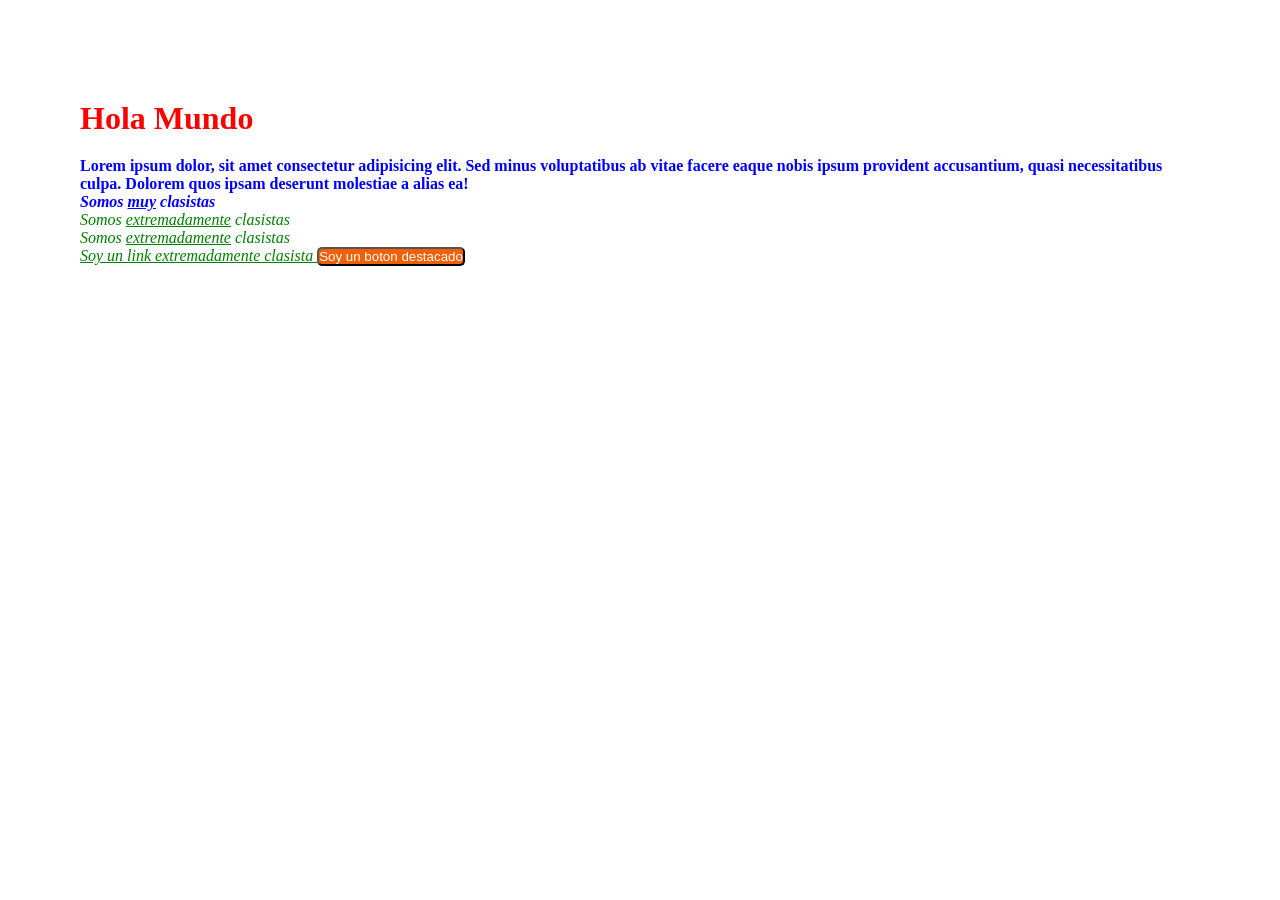
<file: CSS/index.html>
<!doctype html>
<html lang="en">
  <head>
    <meta charset="UTF-8" />
    <meta name="viewport" content="width=device-width, initial-scale=1.0" />
    <title>Document</title>
    <link rel="stylesheet" href="./styles.css" />
    <style>
      #resaltado {
        color: blue;
        font-weight: bold;
      }
      .destacado {
        color: green;
        font-style: italic;
      }
      span {
        text-decoration: underline;
      }
    </style>
  </head>
  <body>
    <!-- CSS In line -->
    <h1 style="color: red">Hola Mundo</h1>
    <!-- CSS In Block-->
    <!--
      ID: Es un identificador unico para un elemento, se representa con #
      Class: Es una clase que se puede compartir entre varios elementos, se representa con .
    -->
    <p id="resaltado">
      Lorem ipsum dolor, sit amet consectetur adipisicing elit. Sed minus
      voluptatibus ab vitae facere eaque nobis ipsum provident accusantium,
      quasi necessitatibus culpa. Dolorem quos ipsam deserunt molestiae a alias
      ea!
    </p>
    <!-- p.destacado{Somos clasistas}*3 -->
    <p id="resaltado" class="destacado">Somos <span>muy</span> clasistas</p>
    <p class="destacado">Somos <span>extremadamente</span> clasistas</p>
    <p class="destacado">Somos <span>extremadamente</span> clasistas</p>
    <a href="#" class="destacado">
      Soy un link <span>extremadamente</span> clasista
    </a>
    <button class="boton-destacado">
      Soy un boton destacado
    </button>
    <!--
      ¿Qué es mas prioritario?
      1) #nav .destacado .importante p #menu (2, 2, 1)
      o
      2) #menu .importante .destacado #nav (2, 2, 0)

      ¿Qué es mas prioritario?
      #nav (1, 0, 0)
      O
      .importante .destacado .increible .parrafos (0, 4, 0)
    -->
  </body>
</html>
</file>
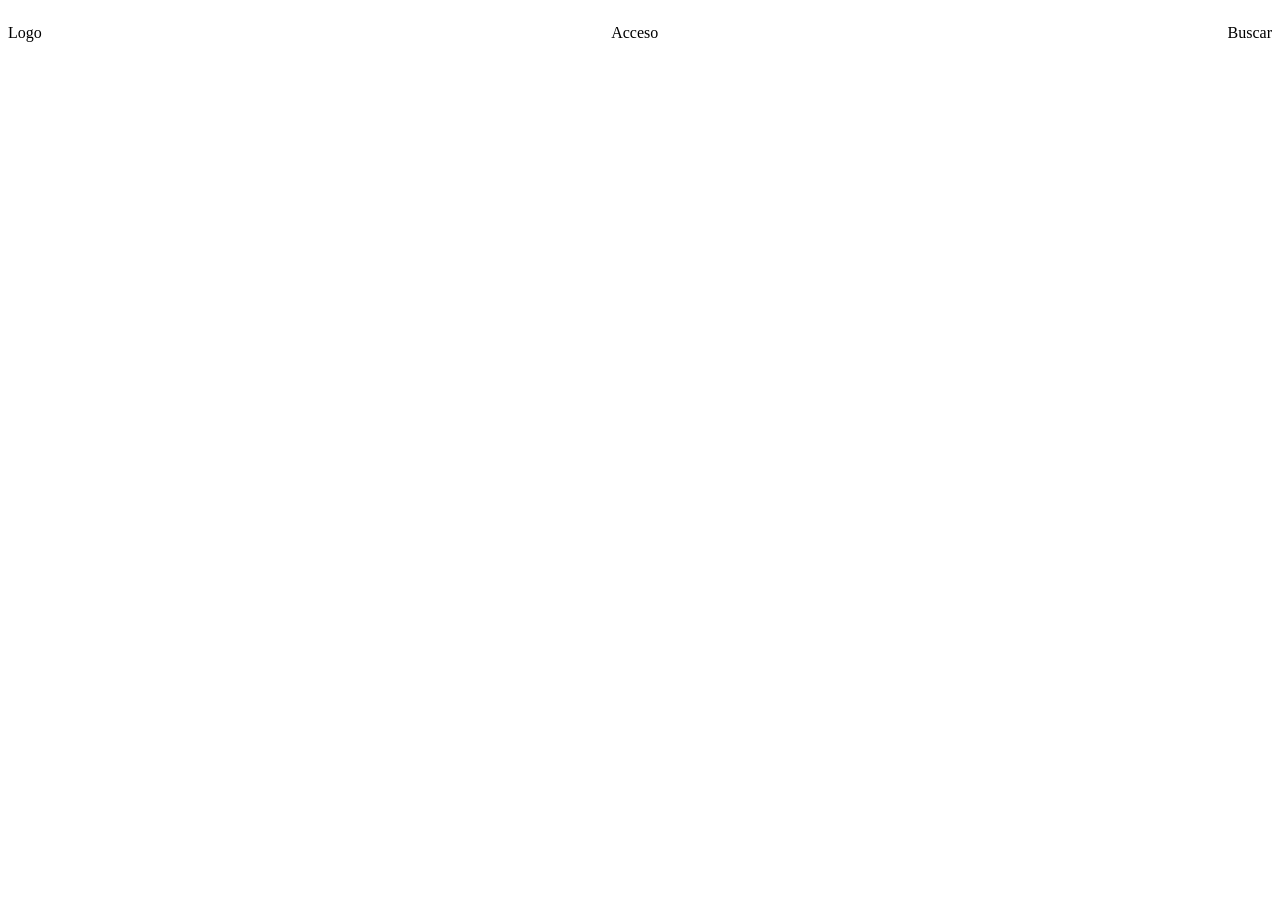
<file: Ifresa/index.html>
<!DOCTYPE html>
<html lang="Es">
<head>
  <meta charset="UTF-8">
  <meta name="viewport" content="width=device-width, initial-scale=1.0">
  <title>IFresa</title>
  <link rel="stylesheet" href="nav.css">
</head>
<body>
  <!--Barra de navegación horizontalmente, hay que ocultar acceso y registro-->
  <nav>
    <p>Logo</p>
    <div id="acceso">
      <p>Acceso</p>
      <button>Registro</button>
    </div>
    <p id="menu">Menú</p>
    <p id="buscar">Buscar</p>
  </nav>
</body>
</html>
</file>
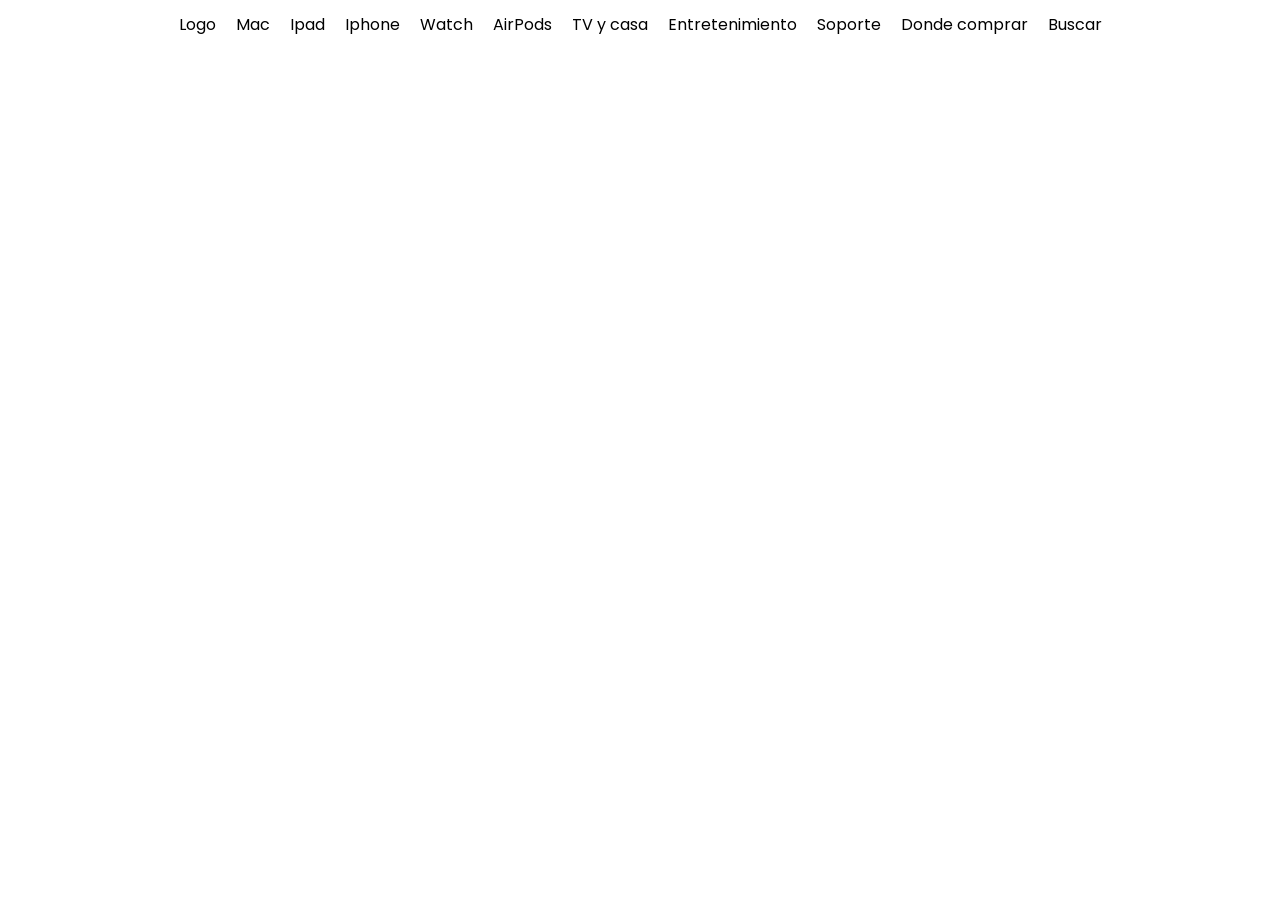
<file: CSS/IMango/Styles/index.html>
<!doctype html>
<html lang="en">
  <head>
    <meta charset="UTF-8" />
    <meta name="viewport" content="width=device-width, initial-scale=1.0" />
    <title>IMango</title>
    <link rel="stylesheet" href="general.css" />
    <link rel="stylesheet" href="nav.css" />
  </head>
  <body>
    <nav>
      <!--Menu de escritorio, solo se visualiza en pantallas grandes-->
      <div id="menu_desktop">
        <p>Logo</p>
        <p>Mac</p>
        <p>Ipad</p>
        <p>Iphone</p>
        <p>Watch</p>
        <p>AirPods</p>
        <p>TV y casa</p>
        <p>Entretenimiento</p>
        <p>Soporte</p>
        <p>Donde comprar</p>
        <p>Buscar</p>
      </div>
      <!--Menu de móvil, solo se visualiza en pantallas pequeñas-->
      <div id="menu_mobile">
        <!-- Tiene dos elementos, uno estara a la izquierda, otro a la derecha -->
        <p>Logo</p>
        <div>
          <p>Buscar</p>
          <p>Menú</p>
        </div>
      </div>
    </nav>
  </body>
</html>
</file>
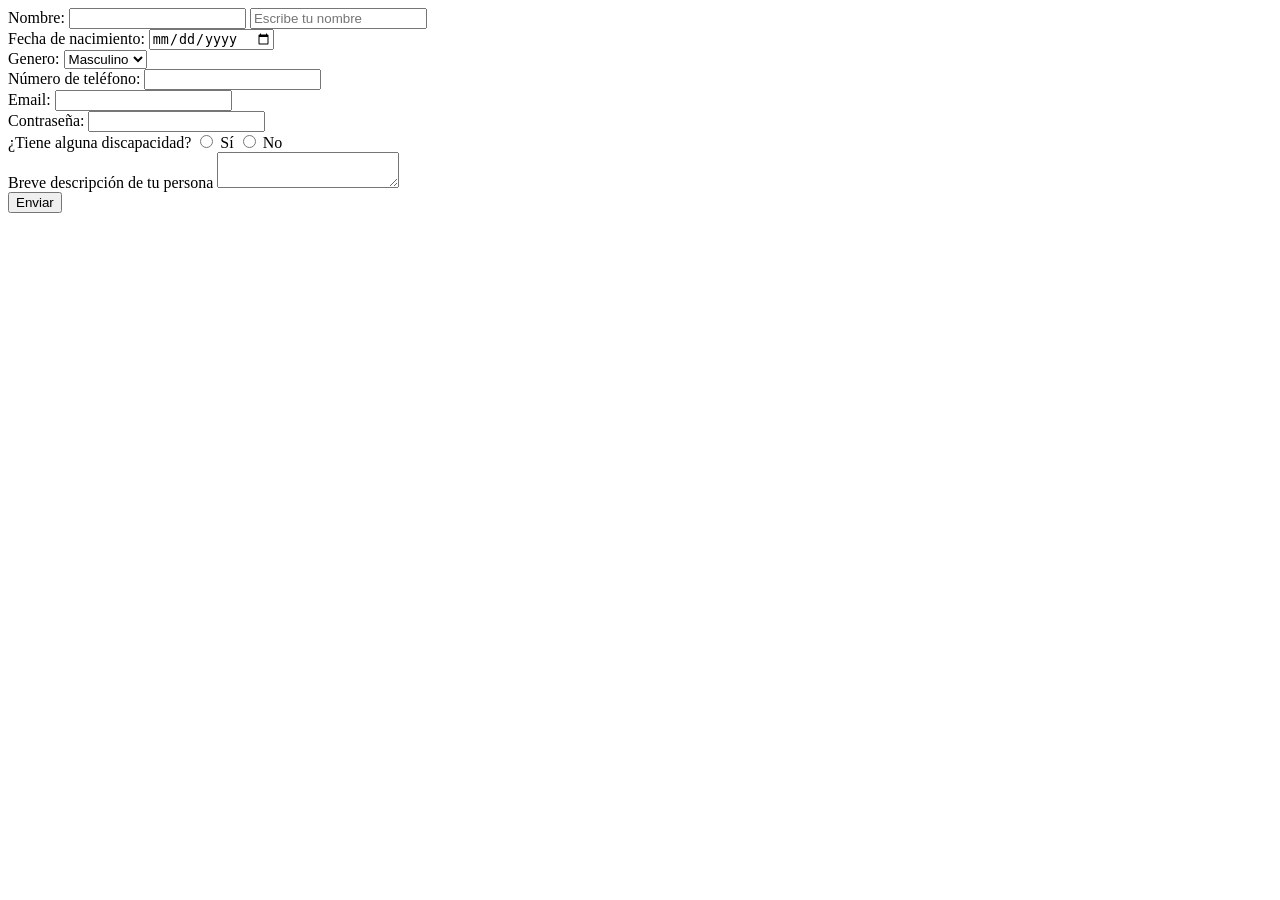
<file: HTML/formulario.HTML>
<!--Indica que el tipo de archivo es html-->
<!DOCTYPE html>
<!--La etiqueta "html" engloba todo el codigo html, 
el atributo "lang" idioma de la pagina "en" ingles, "es" español-->
<html lang="español--">
  <!--head, info no vivible por el usuario pero es importante 
  y los buscadores la detectan-->
<head>
  <!--Conjunto de caracteres manejados en la pagina web-->
  <meta charset="UTF-8">
  <!--Indica que es una pagina web responsive (no tiene porque ser responsive)-->
  <meta name="viewport" content="width=device-width, initial-scale=1.0">
  <!--Indica el titulo de la pagina, visualizable en google-->
  <title>Document</title>
</head>
<!--Todo lo visible en la pagina web-->
<body>
  <!--Formulario-->
  <form action="">
    <!--Etiqueta-->
    <label for="Nombre">Nombre:</label>
    <input type="text" id="Nombre" name="Nombre">
      <input type="text" id="nombre" name="nombre" required placeholder="Escribe tu nombre">
      <br>
      <label for="fecha_de_nacimiento">Fecha de nacimiento:</label>
      <input type="date" id="fecha_de_nacimiento" name="fecha_de_nacimiento">
      <br>
      <label for="genero">Genero:</label>
      <select name="genero" id="genero">
        <option value="masculino">Masculino</option>
        <option value="femenino">Femenino</option>
        <option value="otro">Otro</option>
      </select>
      <br>
      <label for="numero_telefono">Número de teléfono:</label>
      <input type="tel" id="numero_telefono" name="numero_telefono">
      <br>
      <label for="email">Email:</label>
      <input type="email" id="email" name="email">
      <br>
      <label for="password">Contraseña:</label>
      <input type="password" id="password" name="password">
      <br>
      <label for="incapacidad">¿Tiene alguna discapacidad?</label>
      <input type="radio" name="incapacidad" id="incapacidad_si" value="verdadero">
      <label for="incapacidad_si">Sí</label>
      <input type="radio" name="incapacidad" id="incapacidad_no" value="falso">
      <label for="incapacidad_no">No</label>
      <br>
      <label for="descripcion">Breve descripción de tu persona</label>
      <textarea name="descripcion" id="descripcion"></textarea>
      <br>
      <input type="submit" value="Enviar">
    </form>
  </body>
</html>

<!--
  Proyecto de HTML
  Realiza una pagina que funcione como tu CV, el cual debe de contener:
  - Tu nombre completo
  - Tu fecha de nacimiento
  - Tu genero
  - Tu numero de telefono
  - Tu email

  - Experiencia laboral
  - Habilidades
  - Estudios realizados

  Debes utilizar etiquetas semanticas, como por ejemplo:
  - header
  - section
  
  etc.

  Debes de agregar un formulario de contacto al final, debe de tener
  - Un campo para el nombre
  - Un campo para el email
  - Un campo para el numero de telefono
  - Un campo para el mensaje

  Puedes agregar botones, imagenes, videos, etc. para hacer tu CV mas atractivo visualmente

  Fecha de entrega: 16/02/26
-->
  </form>
</body>
</html>
</file>
<file: CSS/styles.css>
/*
  * es el selector universal, selecciona todos los elementos del documento
*/
* {
  padding: 0;
  margin: 0; 
}

body {
  padding: 80px;
}

h1 {
  margin: 20px 0;
}
/*
  Asi se escriben los comentarios en CSS
  Pueden ser multi lineas
*/
.boton-destacado{
  /*Color de fondo
    Los colores pueden ser escritos de varias formas:
    - Hexadecimal: #ff8800
    - RGB: rgb(255, 136, 0)
    - Nombre de color: orange
  */
  background-color:rgb(242, 95, 4);
  /*Color de texto*/
  color: white;
  /*Bordes redondeados*/
  /*
    Medidas absolutas: px, cm, mm, in, pt, pc
    Medidas relativas: em, rem, vw, vh, vmin, vmax, %
  */
  border-radius: 5px; 
}
</file>
<file: Ifresa/nav.css>
nav {
  display: flex;
  justify-content: space-between;
}

#acceso, button
 {
    display: none;  
}

@media only screen and (min-width: 768px) {
  #menu {
    display: none;
}
  #acceso{
    display: flex;
}
  #buscar {
    display: flex;
  }
}
</file>
<file: CSS/IMango/Styles/general.css>
@import url('https://fonts.googleapis.com/css2?family=Poppins:ital,wght@0,100;0,200;0,300;0,400;0,500;0,600;0,700;0,800;0,900;1,100;1,200;1,300;1,400;1,500;1,600;1,700;1,800;1,900&display=swap');

* {
  margin: 0;
  padding: 0;
  font-family: "Poppins", sans-serif;
}
</file>
<file: CSS/IMango/Styles/nav.css>
nav {
 /*
  Display es una propiedad que determina como se muestra un elemento o si se muestra
  Sus posibles valores son:
  - block: El elemento se muestra como un bloque, ocupando todo el ancho disponible y comenzando en una nueva línea.
  - inline: El elemento se muestra en línea, ocupando solo el espacio necesario y permitiendo que otros elementos se muestren a su lado.
  - inline-block: El elemento se muestra en línea pero se comporta como un bloque, permitiendo establecer dimensiones y márgenes.
  - none: El elemento no se muestra en absoluto.
  - flex: El elemento se muestra como un contenedor flexible, permitiendo organizar sus elementos hijos de manera flexible.
  - grid: El elemento se muestra como un contenedor de cuadrícula, permitiendo organizar sus elementos hijos en filas y columnas.
  - hidden: El elemento se muestra pero no es visible, ocupando espacio en el diseño pero sin mostrar su contenido.
 */
  /*
    Por defecto, cuando creas un elemento con display flex, este se comporta como
    una fila. 
  */
 display: flex;
}

nav #menu_desktop {
  /* En este caso, el menu de escritorio se oculta por defecto
      y solo se muestra en pantallas grandes */
  display: none;
}

nav #menu_mobile {
  /* En este caso, el menu de móvil se muestra por defecto
      y solo se oculta en pantallas grandes */
  display: flex;
  /*
    justify-content es una propiedad que se utiliza en contenedores flex para 
    alinear los elementos hijos a lo largo del eje principal (horizontal por 
    defecto).

    Sus posibles valores son:
    - flex-start: Alinea los elementos al inicio del contenedor.
    - flex-end: Alinea los elementos al final del contenedor.
    - center: Alinea los elementos en el centro del contenedor.
    - space-between: Distribuye los elementos con espacio entre ellos, dejando el primer elemento al inicio y el último al final del contenedor.
    - space-around: Distribuye los elementos con espacio alrededor de ellos, dejando espacio igual a la mitad entre el primer elemento y el borde del contenedor, y el último elemento y el borde del contenedor.
      - space-evenly: Distribuye los elementos con espacio igual entre ellos, incluyendo el espacio antes del primer elemento y después del último elemento.
  */
  justify-content:space-between;
  padding: 12px 20px;
  /*
  width es una propiedad que establece el ancho de un elemento.
  En este caso quiero que este menú ocupe todo el ancho disponible, para que los elementos se distribuyan correctamente.
  */
  width: 100%;
}

/*
  Al utilizar > estamos seleccionando el elemento div que es hijo directo de #menu_mobile, 
  esto es importante porque si no, se aplicaría a todos los divs dentro de #menu_mobile, 
  incluyendo los que están dentro del div que contiene el texto "Buscar".
*/
nav #menu_mobile > div{
  display: flex;
  gap: 10px;
}

/*
  @media es una regla de CSS que se utiliza para aplicar estilos específicos a diferentes tamaños de pantalla o dispositivos. 
  Permite crear diseños responsivos que se adaptan a diferentes condiciones de visualización.

  Las medidas estandares para las pantallas son:

  Extra small devices (phones, 600px and down)
  @media only screen and (max-width: 600px) {...}

  Small devices (portrait tablets and large phones, 600px and up) 
  @media only screen and (min-width: 600px) {...}

  Medium devices (landscape tablets, 768px and up) 
  @media only screen and (min-width: 768px) {...}

  Large devices (laptops/desktops, 992px and up) 
  @media only screen and (min-width: 992px) {...}

  Extra large devices (large laptops and desktops, 1200px and up) 
  @media only screen and (min-width: 1200px) {...}

*/

@media only screen and (min-width: 992px){
  nav #menu_desktop{
    /* En este caso, el menu de escritorio se muestra en pantallas grandes */
    display: flex;
    width: 100%;
    justify-content: center;
    gap: 20px;
    padding: 12px 20px;
  }

  nav #menu_mobile{
    /* En este caso, el menu de móvil se oculta en pantallas grandes */
    display: none;
  }
}
</file>
